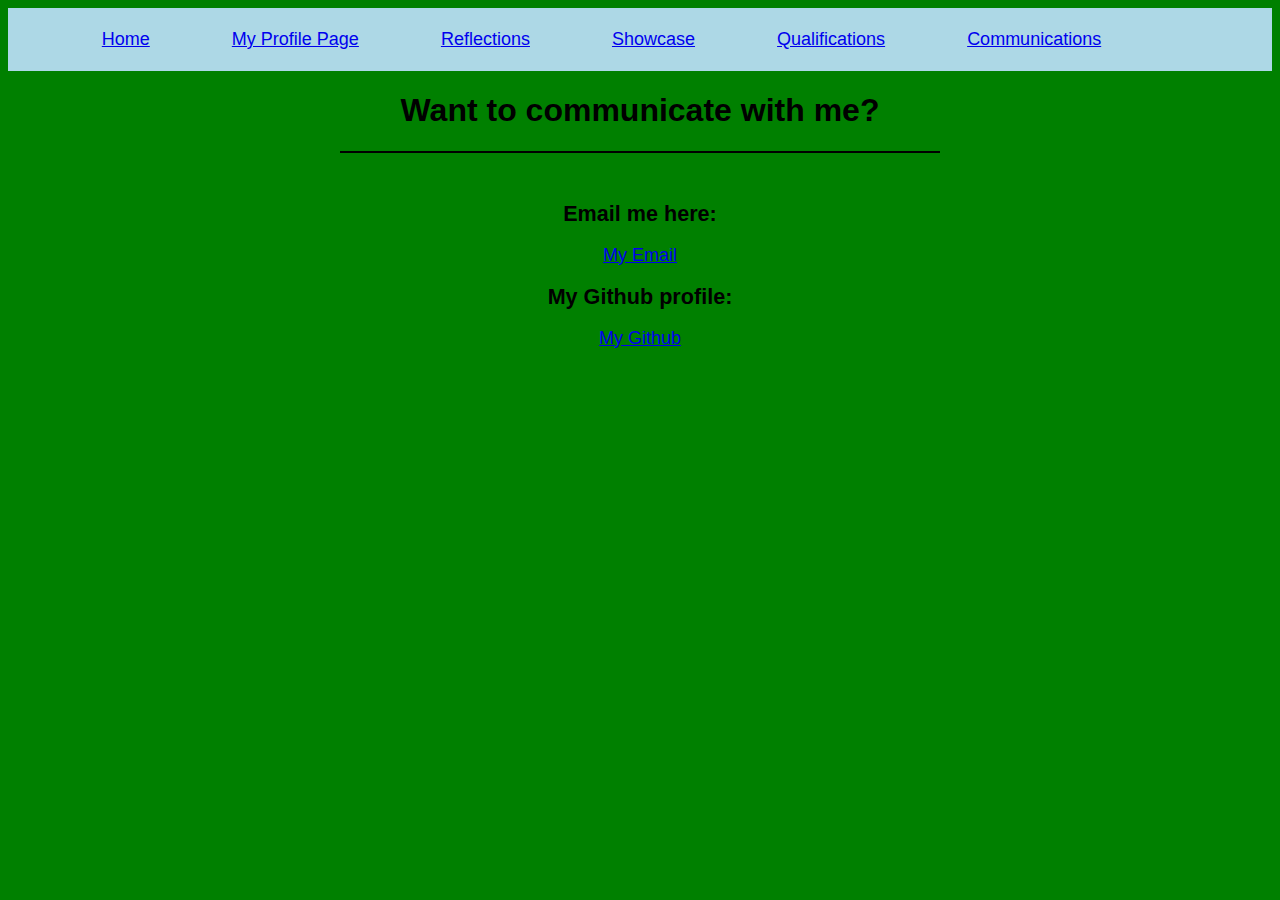
<file: Communications.html>
<!DOCTYPE html>
<html lang="en">
<head>
    <meta charset="UTF-8">
    <meta name="viewport" content="width=device-width, initial-scale=1.0">
    <title>Document</title>
    <link rel="stylesheet" href="myDesign.css">
    <style>
        *{
            background-color: green;
        }
    </style>
</head>
<body>
    <nav class="nav">
        <br>
        <a href="./index.html" style="background-color: lightblue;">Home</a>
        &emsp;&emsp;&emsp;&emsp; 
        <a href="./DanielVangunten_profile.html" style="background-color: lightblue;">My Profile Page</a>
        &emsp;&emsp;&emsp;&emsp;
        <a href="./Reflection.html" style="background-color: lightblue;">Reflections</a>
        &emsp;&emsp;&emsp;&emsp;
        <a href="./Showcase.html" style="background-color: lightblue;">Showcase</a>
        &emsp;&emsp;&emsp;&emsp;
        <a href="./Qualifications.html" style="background-color: lightblue;">Qualifications</a>
        &emsp;&emsp;&emsp;&emsp;
        <a href="./Communications.html" style="background-color: lightblue;">Communications</a>
        &emsp;&emsp;&emsp;&emsp;
        <br><br>
    </nav>

    <h1 class="h1">Want to communicate with me?</h1>
    <hr style="background-color: black; color: black; width: 600px; height: 2px; border: 0cap;">
    <br>
    <h2 class="h2">Email me here:</h2>
    <a href="mailto:dvangunten@mail.bradley.edu">My Email   </a>
    <br>
    <h2 class="h2">My Github profile:</h2>
    <a href="https://github.com/dvangunten/CIS_445_545_Project1">My Github</a>
</body>
</html>
</file>
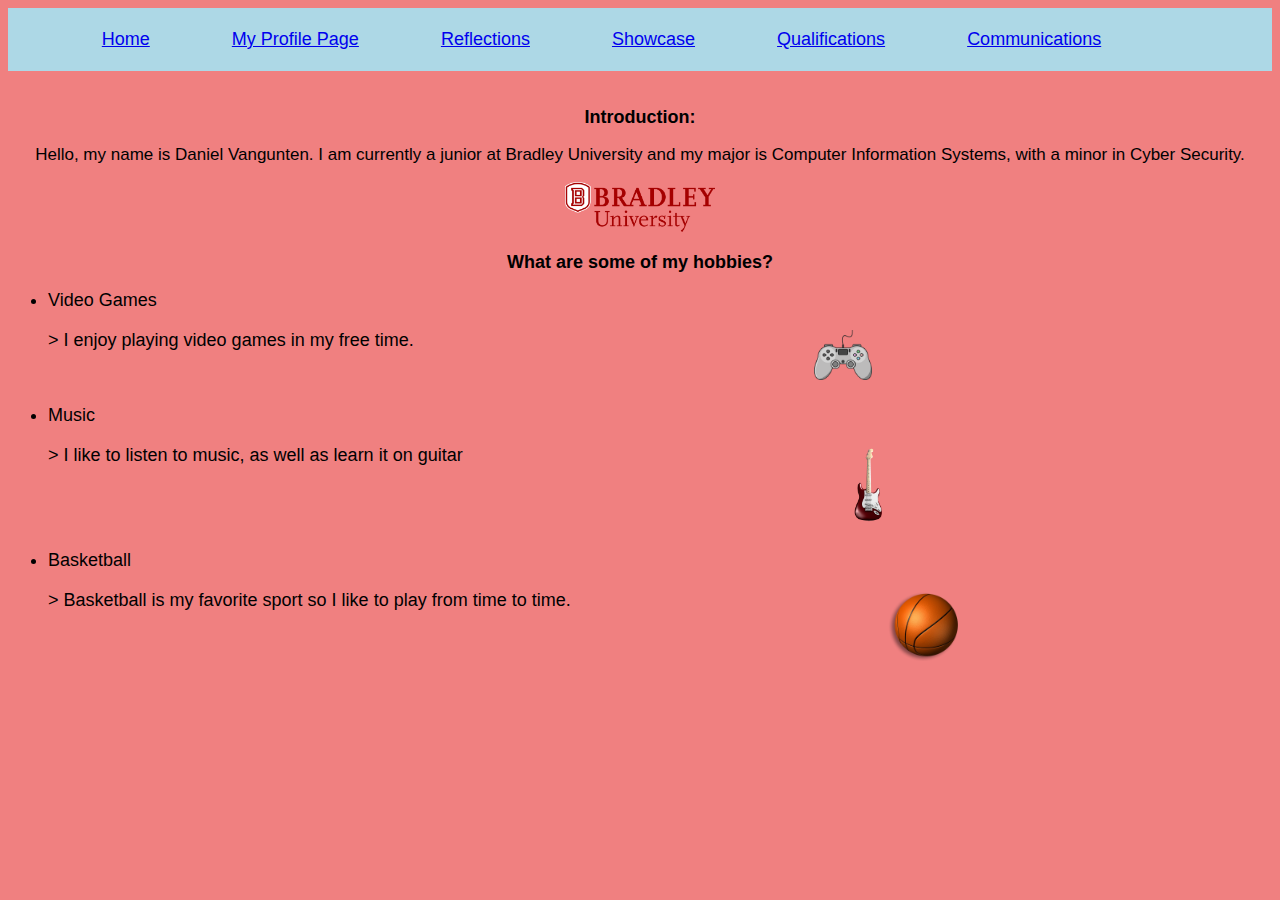
<file: DanielVangunten_profile.html>
<!DOCTYPE html>
<html lang="en">
<head>
    <meta charset="UTF-8">
    <meta name="viewport" content="width=device-width, initial-scale=1.0">
    <title>Document</title>
    <link rel="stylesheet" href="myDesign.css">
    <style>
        *{
            background-color: lightcoral;
            text-align: center;
        }
        .header{
            font-family:'Franklin Gothic Medium', 'Arial Narrow', Arial, sans-serif;
        }
        .text{
            font-family: 'Segoe UI', Tahoma, Geneva, Verdana, sans-serif;
            font-size: 17px;
        }
        .hr_line{
            border-color: black;
            height: 5px;
            background-color: black;
        }
        li,div{
            float: left;
            
        }
    </style>
</head>
<body>
    <nav class="nav">
        <br>
        <a href="./index.html" style="background-color: lightblue;">Home</a>
        &emsp;&emsp;&emsp;&emsp;    
        <a href="./DanielVangunten_profile.html" style="background-color: lightblue;">My Profile Page</a>
        &emsp;&emsp;&emsp;&emsp;
        <a href="./Reflection.html" style="background-color: lightblue;">Reflections</a>
        &emsp;&emsp;&emsp;&emsp;
        <a href="./Showcase.html" style="background-color: lightblue;">Showcase</a>
        &emsp;&emsp;&emsp;&emsp;
        <a href="./Qualifications.html" style="background-color: lightblue;">Qualifications</a>
        &emsp;&emsp;&emsp;&emsp;
        <a href="./Communications.html" style="background-color: lightblue;">Communications</a>
        &emsp;&emsp;&emsp;&emsp;
        <br><br>
    </nav>
    
<br>
    <h2 class="header">Introduction:</h2>
    <p class="text">Hello, my name is Daniel Vangunten. I am currently a junior at Bradley University
        and my major is Computer Information Systems, with a minor in Cyber Security.
    </p>
    <img src="BU_logo.png" alt="Bradley Uni Logo" height="50px">

    <h2 class="header">What are some of my hobbies?</h2>
    <ul class="text">
        <li>Video Games</li>
        <br><br>
        <div>> I enjoy playing video games in my free time.</div><img src="videogames.png" alt="picture of video games" height="50px">
        <br><br>
        <li>Music</li>
        <br><br>
        <div>> I like to listen to music, as well as learn it on guitar</div><img src="guitar.png" alt="picture of guitar" height="80px">
        <br><br>
        <li>Basketball</li>
        <br><br>
        <div>> Basketball is my favorite sport so I like to play from time to time.</div><img src="basketball.png" alt="picture of basketball" height="80px">
    </ul>


</body>
</html>
</file>
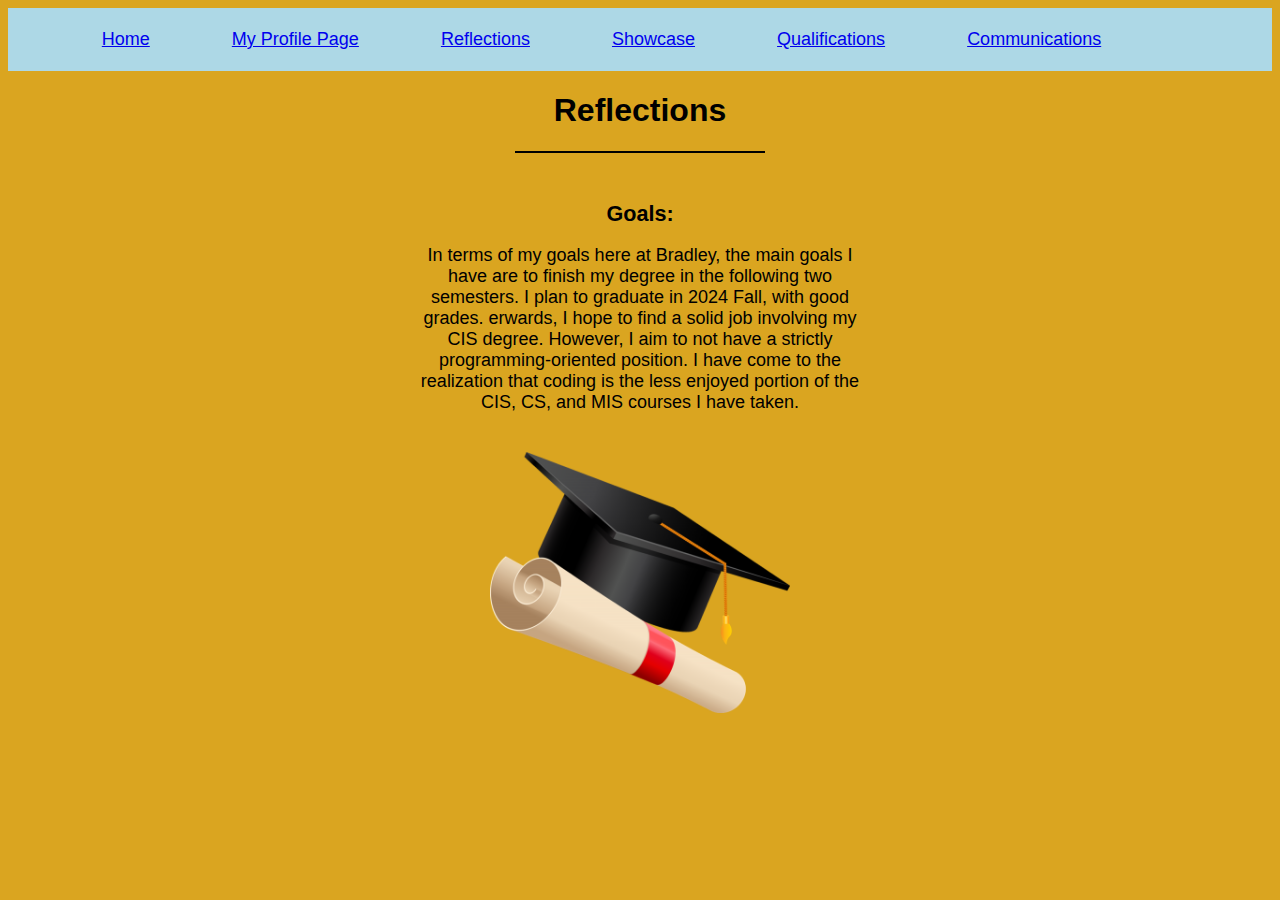
<file: Reflection.html>
<!DOCTYPE html>
<html lang="en">
<head>
    <meta charset="UTF-8">
    <meta name="viewport" content="width=device-width, initial-scale=1.0">
    <title>Document</title>
    <link rel="stylesheet" href="myDesign.css">
    <style>
        *{
            background-color: goldenrod;
        }
    </style>
</head>
<body>
    <nav class="nav">
        <br>
        <a href="./index.html" style="background-color: lightblue;">Home</a>
        &emsp;&emsp;&emsp;&emsp; 
        <a href="./DanielVangunten_profile.html" style="background-color: lightblue;">My Profile Page</a>
        &emsp;&emsp;&emsp;&emsp;
        <a href="./Reflection.html" style="background-color: lightblue;">Reflections</a>
        &emsp;&emsp;&emsp;&emsp;
        <a href="./Showcase.html" style="background-color: lightblue;">Showcase</a>
        &emsp;&emsp;&emsp;&emsp;
        <a href="./Qualifications.html" style="background-color: lightblue;">Qualifications</a>
        &emsp;&emsp;&emsp;&emsp;
        <a href="./Communications.html" style="background-color: lightblue;">Communications</a>
        &emsp;&emsp;&emsp;&emsp;
        <br><br>
    </nav>

    <h1 class="h1">Reflections</h1>
    <hr style="background-color: black; color: black; width: 250px; height: 2px; border: 0cap;">

    <br>
    <h2 class="h2">Goals:</h2>
    <p style="margin-left: 400px; margin-right: 400px;">In terms of my goals here at Bradley, 
        the main goals I have are to finish my degree in the following two semesters.
         I plan to graduate in 2024 Fall, with good grades. erwards, I hope to find a solid job involving
         my CIS degree. However, I aim to not have a strictly programming-oriented position. I have come to the realization
         that coding is the less enjoyed portion of the CIS, CS, and MIS courses I have taken.
        </p>
        <br>
        <img src="grad.png" style="width: 300px">


</body>
</html>
</file>
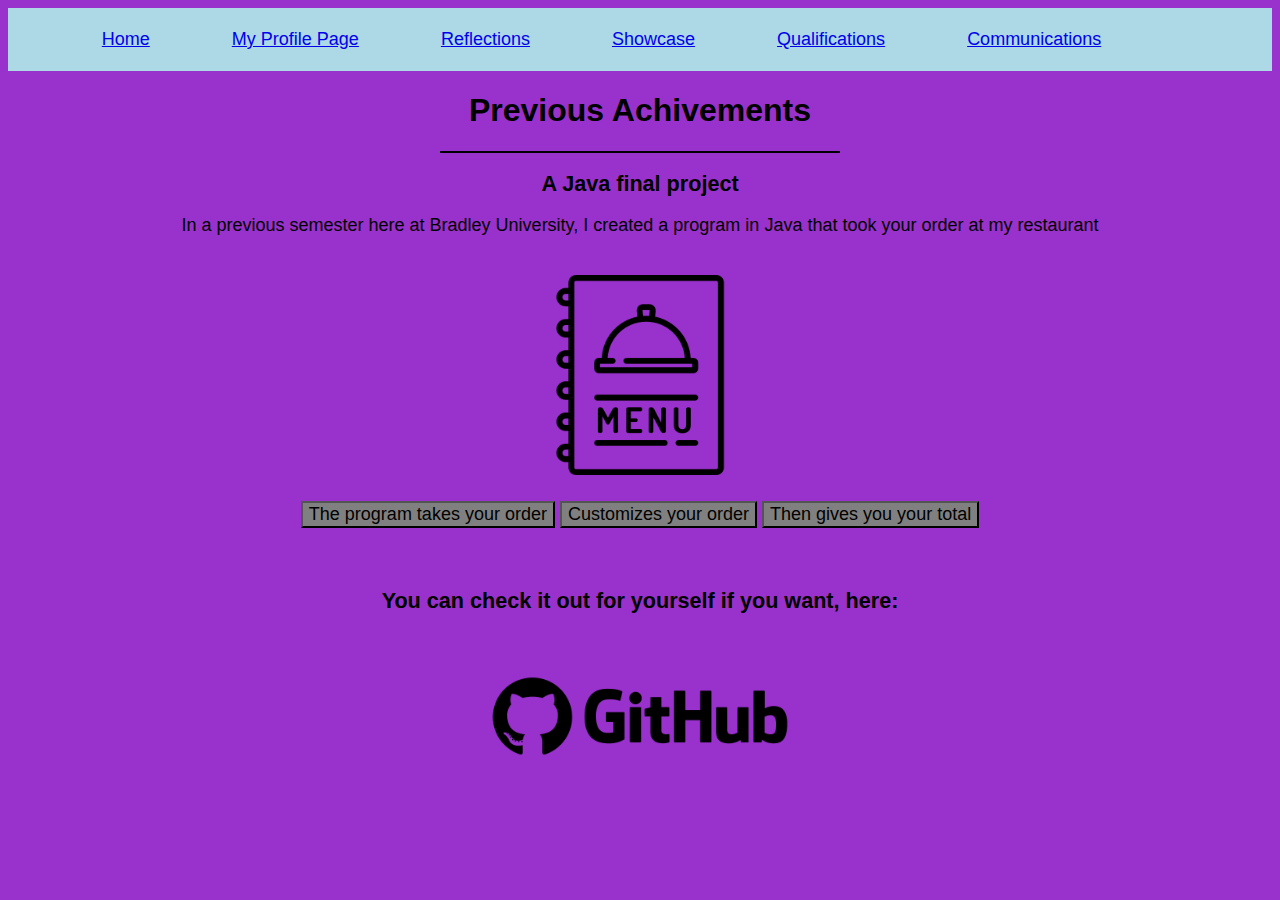
<file: Showcase.html>
<!DOCTYPE html>
<html lang="en">
<head>
    <meta charset="UTF-8">
    <meta name="viewport" content="width=device-width, initial-scale=1.0">
    <title>Document</title>
    <link rel="stylesheet" href="myDesign.css">
    <style>
        *{
            background-color:darkorchid;
        }
    </style>
</head>
<body>
    <nav class="nav">
        <br>
        <a href="./index.html" style="background-color: lightblue;">Home</a>
        &emsp;&emsp;&emsp;&emsp; 
        <a href="./DanielVangunten_profile.html" style="background-color: lightblue;">My Profile Page</a>
        &emsp;&emsp;&emsp;&emsp;
        <a href="./Reflection.html" style="background-color: lightblue;">Reflections</a>
        &emsp;&emsp;&emsp;&emsp;
        <a href="./Showcase.html" style="background-color: lightblue;">Showcase</a>
        &emsp;&emsp;&emsp;&emsp;
        <a href="./Qualifications.html" style="background-color: lightblue;">Qualifications</a>
        &emsp;&emsp;&emsp;&emsp;
        <a href="./Communications.html" style="background-color: lightblue;">Communications</a>
        &emsp;&emsp;&emsp;&emsp;
        <br><br>
    </nav>
    <h1 class="h1">Previous Achivements </h1>
    <hr style="background-color: black; color: black; width: 400px; height: 2px; border: 0cap;">
    
    <h2 class="h2" >A Java final project</h2>
    <p>In a previous semester here at Bradley University, I created a program in Java that took your order at my restaurant</p>
    <br>

    <img id="image" src="menu.png" style="width: 200px;">
    
    <div>
        <br>
        <button class="button" onclick="document.getElementById('image').src='takingorder.png'">The program takes your order</button>
        <button class="button" onclick="document.getElementById('image').src='customize.png'">Customizes your order</button>
        <button class="button" onclick="document.getElementById('image').src='bill.png'">Then gives you your total</button>
    </div>

    <br><br>
    <h2 class="h2">You can check it out for yourself if you want, here:</h2>
    <a href="https://github.com/dvangunten/CS102FinalProject">
        <img src="github.png" style="width: 300px" >
    </a>
</body>
</html>
</file>
<file: myDesign.css>
*{
    background-color: coral;
    text-align: center;
    font-family:'Gill Sans', 'Gill Sans MT', Calibri, 'Trebuchet MS', sans-serif;
    font-size: large;
    
    
}
.nav{
    position:relative;
    background-color: lightblue;
    
    
}
.h1{
    font-size: xx-large;
}
.h2{
    font-size: larger;
}
.button{
    background-color: gray;
}
.ul{
    text-align: left;
    list-style-position: inside;
    list-style-type:disc;
    color: black;
    margin: 0 auto;
    width: 250;
}
</file>
